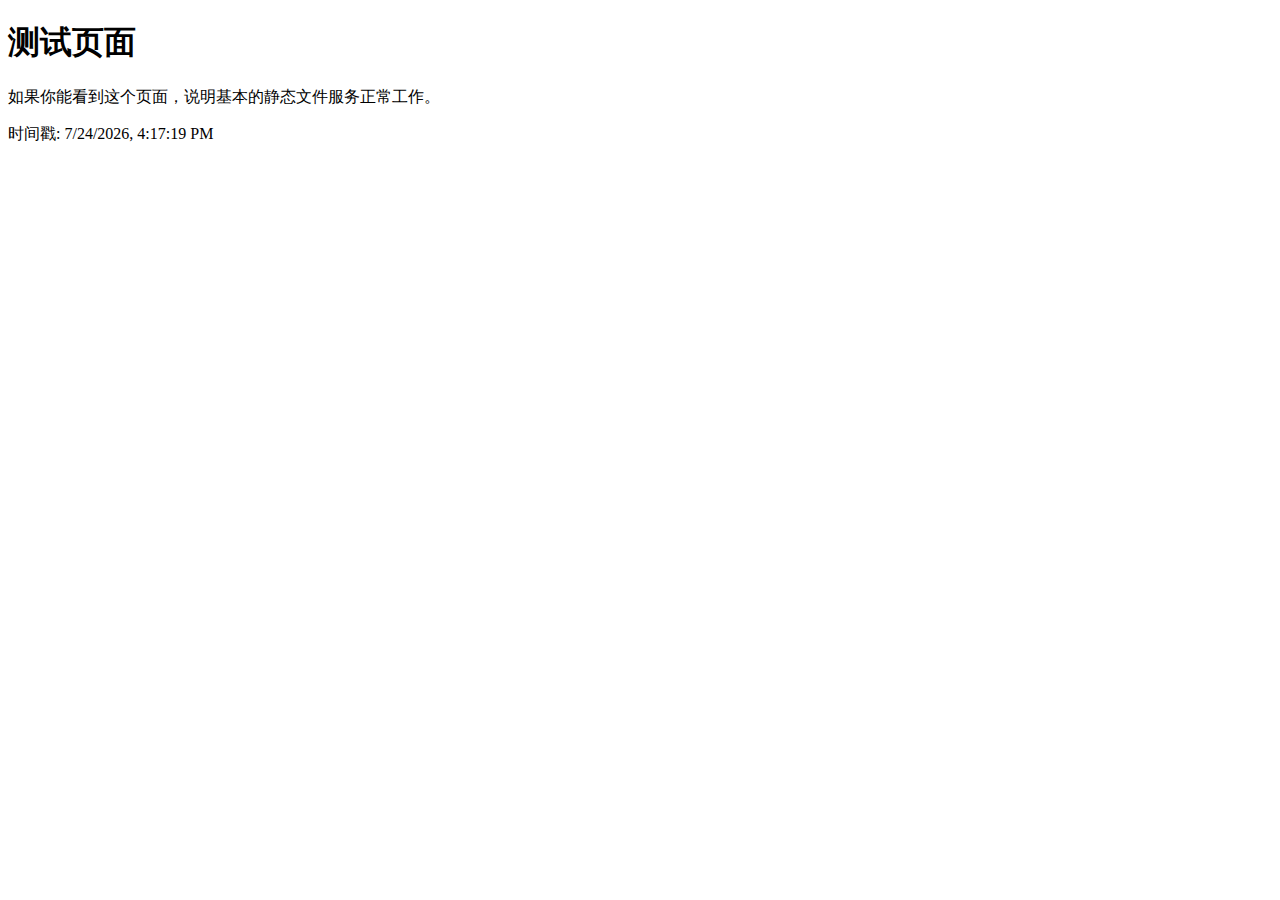
<file: test.html>
<!DOCTYPE html>
<html>
<head>
    <meta charset="UTF-8">
    <title>测试页面</title>
</head>
<body>
    <h1>测试页面</h1>
    <p>如果你能看到这个页面，说明基本的静态文件服务正常工作。</p>
    <p>时间戳: <script>document.write(new Date().toLocaleString())</script></p>
</body>
</html>
</file>
